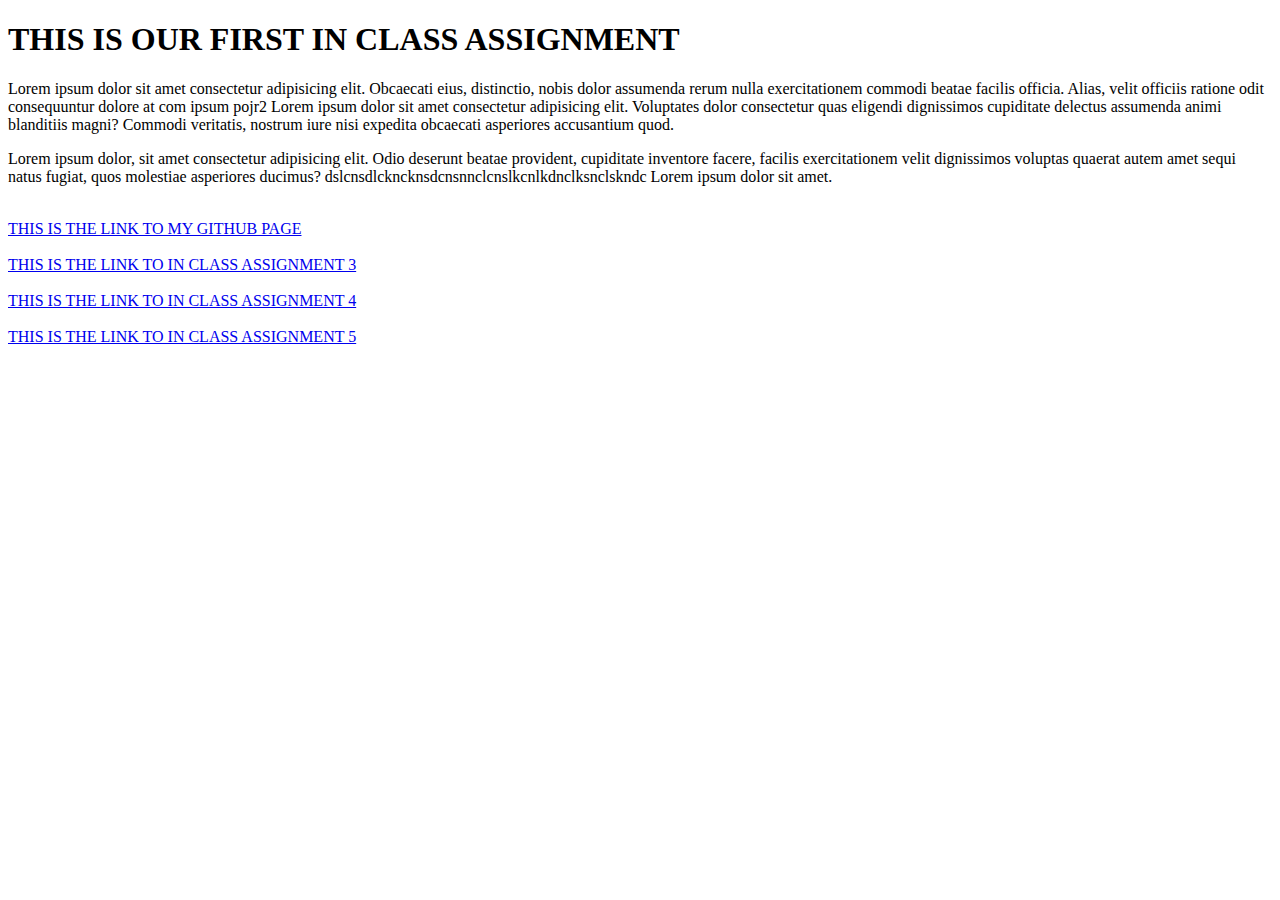
<file: index.html>
<!DOCTYPE html>
<!--email- adas0570@conestogac.on.ca
    Name - Arunav Das    -->
<html lang="en">
<head>
    <meta charset="UTF-8">
    <meta name="viewport" content="width=device-width, initial-scale=1.0">
    <title>First In Class Assignmet</title>
</head>
<body>
    <h1>THIS IS OUR FIRST IN CLASS ASSIGNMENT</h1>
    <p>
        Lorem ipsum dolor sit amet consectetur adipisicing elit. Obcaecati eius, distinctio, nobis dolor assumenda rerum nulla exercitationem commodi beatae facilis officia. Alias, velit officiis ratione odit consequuntur dolore at com
        ipsum
        pojr2
        Lorem ipsum dolor sit amet consectetur adipisicing elit. Voluptates dolor consectetur quas eligendi dignissimos cupiditate delectus assumenda animi blanditiis magni? Commodi veritatis, nostrum iure nisi expedita obcaecati asperiores accusantium quod.
    </p>
    <p>
        Lorem ipsum dolor, sit amet consectetur adipisicing elit. Odio deserunt beatae provident, cupiditate inventore facere, facilis exercitationem velit dignissimos voluptas quaerat autem amet sequi natus fugiat, quos molestiae asperiores ducimus?
        dslcnsdlckncknsdcnsnnclcnslkcnlkdnclksnclskndc
        Lorem ipsum dolor sit amet.
    </p>
    <br>
    <a href= "https://deeestroying.github.io/myrepo/" target="_blank">THIS IS THE LINK TO MY GITHUB PAGE</a>
    <br>
    <br>
    <a href="inclassAssignment3/index.html" target="_blank">THIS IS THE LINK TO IN CLASS ASSIGNMENT 3</a>
    <br>
    <br>
    
    <a href="inclassAssignment4/index.html" target="_blank">THIS IS THE LINK TO IN CLASS ASSIGNMENT 4</a>
    <br>
    <br>
    <a href="inclassAssignment5/index.html" target="_blank">THIS IS THE LINK TO IN CLASS ASSIGNMENT 5</a>
</body>
</html>
</file>
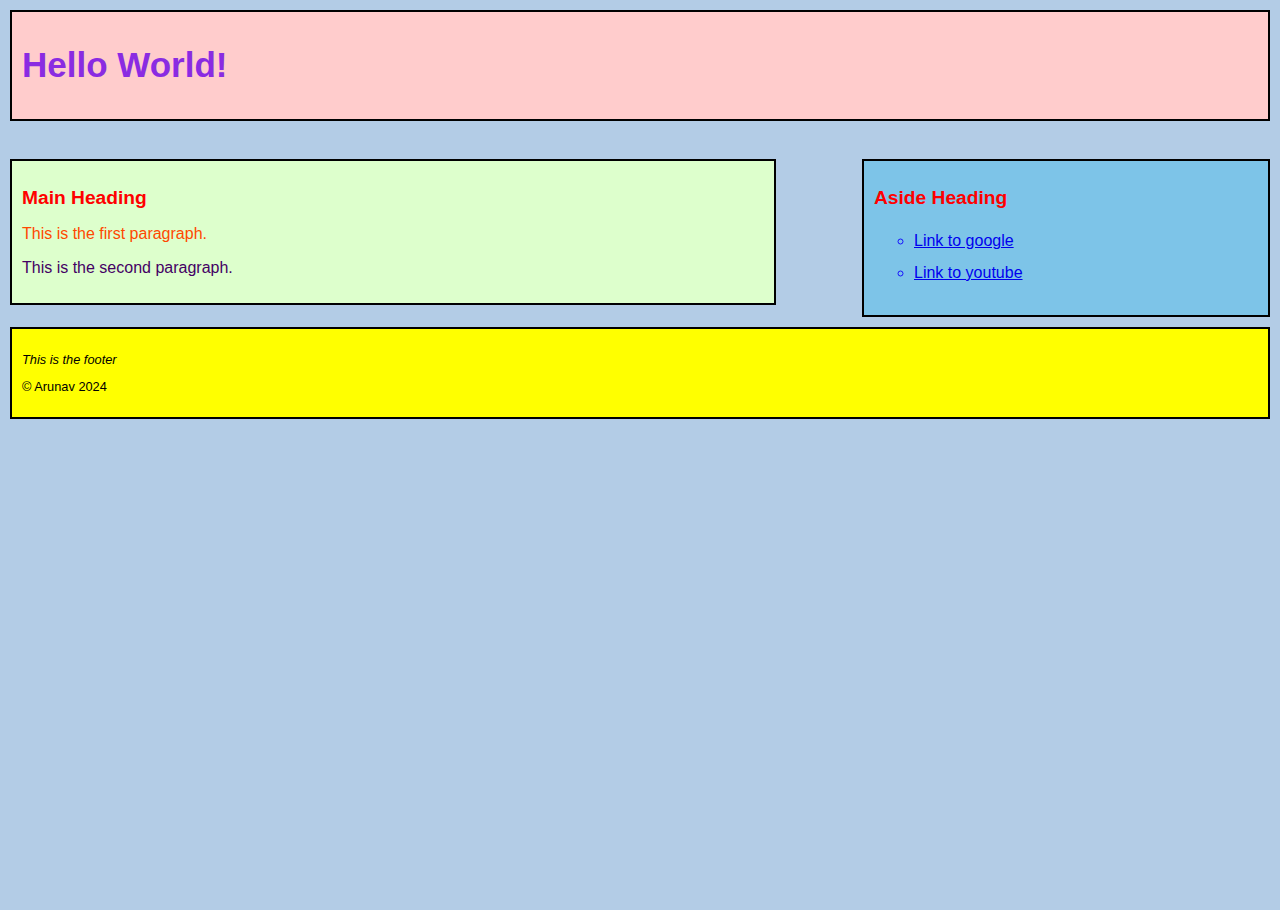
<file: inclassAssignment3/index.html>
<!DOCTYPE html>
<html lang="en">
<head>
    <meta charset="UTF-8">
    <meta name="viewport" content="width=device-width, initial-scale=1.0">
    <link rel="stylesheet" href="CSS/normalize.css">
    <link rel="stylesheet" href="CSS/style.css">
    <title>In Class Assignment 3</title>
    <style>
        ul {
            list-style-type: circle; 
        }
        li {
            line-height: 2.0; 
            color: rgba(13, 0, 255, 0.9); 
        }
    </style>
</head>
<body>
    <header class="structural">
        <h1 style="color: blueviolet; font-size: 35px;">Hello World!</h1>
    </header>
    <br>
    <main class="structural">
        <h2>Main Heading</h2>
        <p id="para1">This is the first paragraph.</p>
        <p id="para2">This is the second paragraph.</p>
    </main>
    
    <aside class="structural">
        <h2>Aside Heading</h2>
        <ul>
            <li><a href="https://google.com">Link to google</a></li>
            <li><a href="https://youtube.com">Link to youtube</a></li>
        </ul>
    </aside>
   
    <br>
    <footer class="structural"> 
        <p><em>This is the footer</em></p>
        <p>&copy; Arunav 2024</p>
    </footer>
</body>

</html>
</file>
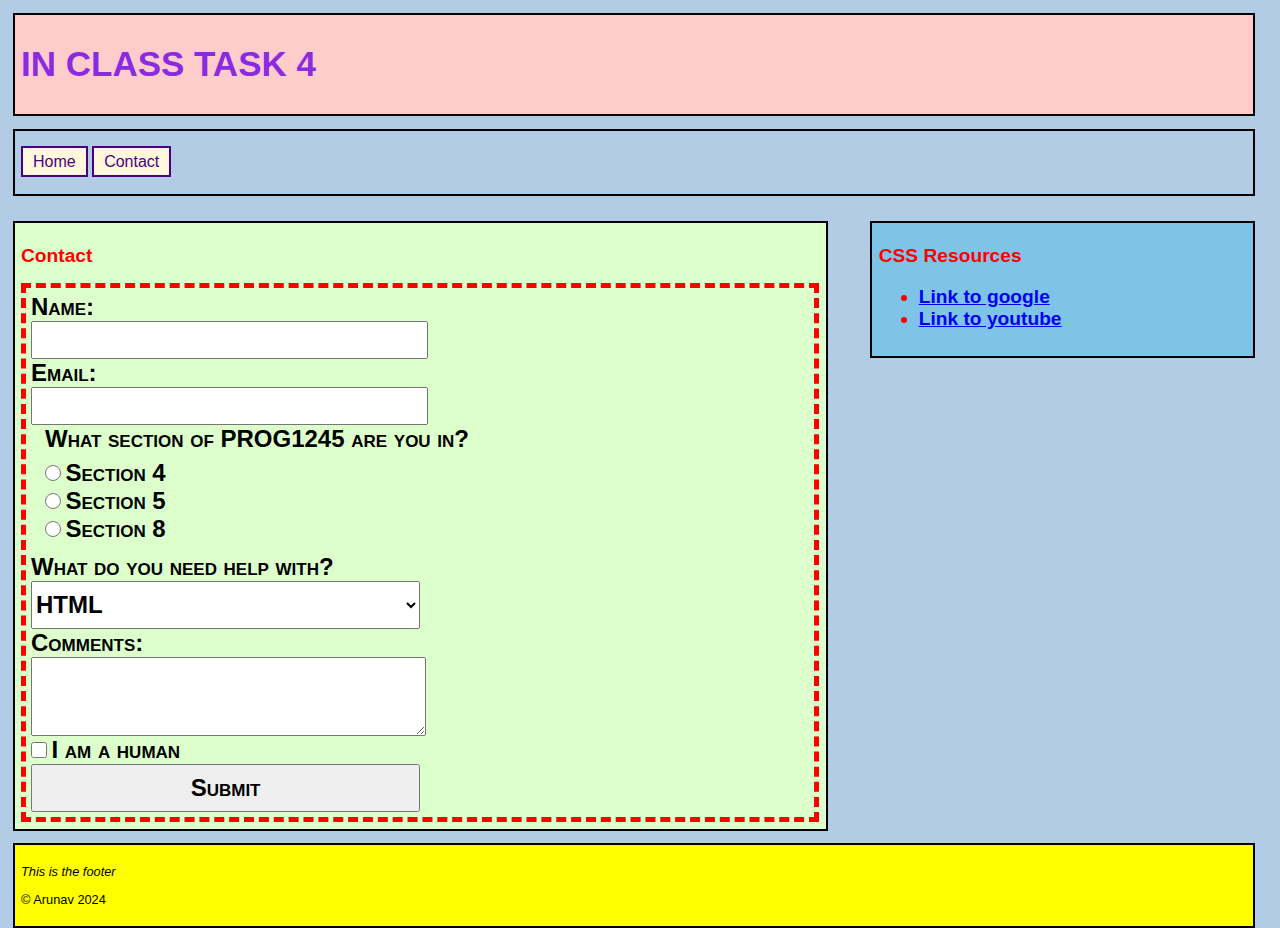
<file: inclassAssignment4/index.html>
<!DOCTYPE html>
<html lang="en">
<head>
    <meta charset="UTF-8">
    <meta name="viewport" content="width=device-width, initial-scale=1.0">
    <link rel="stylesheet" href="css/normalize.css">
    <link rel="stylesheet" href="css/style.css">
    <title>In Class Assignment 4</title>
</head>
<body>
    <header class="structural">
        <h1>IN CLASS TASK 4</h1>
    </header>
    <nav class="structural">
        <ul>
            <li><a href="index.html">Home</a></li>
            <li><a href="contact.html">Contact</a></li>
        </ul>
    </nav>
    <main class="structural">
        <h2>Contact</h2>
        <form action="#" method="post">
            <div>
                <label for="name">Name:</label>
                <input type="text" id="name" name="name">
            </div>
            <div>
                <label for="email">Email:</label>
                <input type="email" id="email" name="email">
            </div>
            <fieldset>
                <legend>What section of PROG1245 are you in?</legend>
                <div>
                    <input type="radio" id="sec4" name="sec" value="4">
                    <label for="sec4">Section 4</label>
                </div>
                <div>
                    <input type="radio" id="sec5" name="sec" value="5">
                    <label for="sec5">Section 5</label>
                </div>
                <div>
                    <input type="radio" id="sec8" name="sec" value="8">
                    <label for="sec8">Section 8</label>
                </div>
            </fieldset>
            <div>
                <label for="help">What do you need help with?</label>
                <select id="help" name="help">
                    <option value="HTML">HTML</option>
                    <option value="CSS">CSS</option>
                    <option value="Both">Both (HTML & CSS)</option>
                </select>
            </div>
            <div>
                <label for="comments">Comments:</label>
                <textarea id="comments" name="comments" rows="4"></textarea>
            </div>
            <div>
                <input type="checkbox" id="human" name="human" value="true">
                <label for="human">I am a human</label>
            </div>
            <div>
                <input type="submit" value="Submit">
            </div>
        </form>
    </main>
    
    <aside class="structural">
        <h2>CSS Resources<h2>
        <ul>
            <li><a href="https://google.com">Link to google</a></li>
            <li><a href="https://youtube.com">Link to youtube</a></li>
        </ul>
    </aside>
   
    <footer class="structural"> 
        <p><em>This is the footer</em></p>
        <p>&copy; Arunav 2024</p>
    </footer>
</body>
</html>
</file>
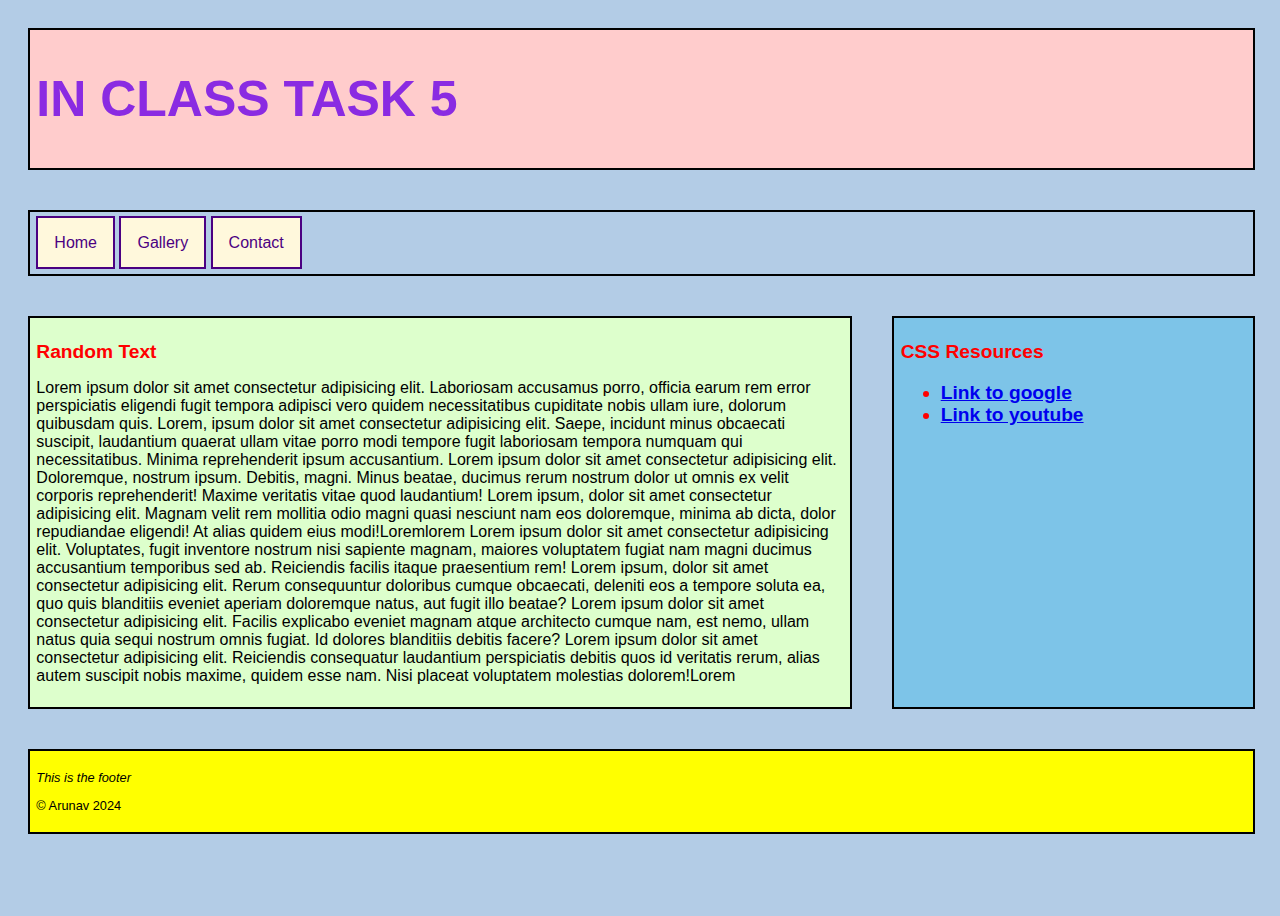
<file: inclassAssignment5/index.html>
<!DOCTYPE html>
<html lang="en">
<head>
    <meta charset="UTF-8">
    <meta name="viewport" content="width=device-width, initial-scale=1.0">
    <link rel="stylesheet" href="CSs/style.css">
    <link rel="stylesheet" href="CSs/style.css">
    <title>In Class Assignment 5</title>
</head>
<body>
    <header class="structural">
        <h1>IN CLASS TASK 5</h1>
    </header>
    <nav class="structural">
        <ul>
            <li><a href="index.html">Home</a></li>
            <li><a href="gallery.html">Gallery</a></li>
            <li><a href="contact.html">Contact</a></li>
        </ul>
    </nav>
<section>
    <main class="structural">
        <h2>Random Text</h2>
        <P>Lorem ipsum dolor sit amet consectetur adipisicing elit. Laboriosam accusamus porro, officia earum rem error perspiciatis eligendi fugit tempora adipisci vero quidem necessitatibus cupiditate nobis ullam iure, dolorum quibusdam quis.
            Lorem, ipsum dolor sit amet consectetur adipisicing elit. Saepe, incidunt minus obcaecati suscipit, laudantium quaerat ullam vitae porro modi tempore fugit laboriosam tempora numquam qui necessitatibus. Minima reprehenderit ipsum accusantium.
            Lorem ipsum dolor sit amet consectetur adipisicing elit. Doloremque, nostrum ipsum. Debitis, magni. Minus beatae, ducimus rerum nostrum dolor ut omnis ex velit corporis reprehenderit! Maxime veritatis vitae quod laudantium!
            Lorem ipsum, dolor sit amet consectetur adipisicing elit. Magnam velit rem mollitia odio magni quasi nesciunt nam eos doloremque, minima ab dicta, dolor repudiandae eligendi! At alias quidem eius modi!Loremlorem
            Lorem ipsum dolor sit amet consectetur adipisicing elit. Voluptates, fugit inventore nostrum nisi sapiente magnam, maiores voluptatem fugiat nam magni ducimus accusantium temporibus sed ab. Reiciendis facilis itaque praesentium rem!
            Lorem ipsum, dolor sit amet consectetur adipisicing elit. Rerum consequuntur doloribus cumque obcaecati, deleniti eos a tempore soluta ea, quo quis blanditiis eveniet aperiam doloremque natus, aut fugit illo beatae?
            Lorem ipsum dolor sit amet consectetur adipisicing elit. Facilis explicabo eveniet magnam atque architecto cumque nam, est nemo, ullam natus quia sequi nostrum omnis fugiat. Id dolores blanditiis debitis facere?
            Lorem ipsum dolor sit amet consectetur adipisicing elit. Reiciendis consequatur laudantium perspiciatis debitis quos id veritatis rerum, alias autem suscipit nobis maxime, quidem esse nam. Nisi placeat voluptatem molestias dolorem!Lorem
            
        </P>
    </main>
    
    <aside class="structural">
        <h2>CSS Resources<h2>
        <ul>
            <li><a href="https://google.com">Link to google</a></li>
            <li><a href="https://youtube.com">Link to youtube</a></li>
        </ul>
    </aside>
</section>
   
    <footer class="structural"> 
        <p><em>This is the footer</em></p>
        <p>&copy; Arunav 2024</p>
    </footer>
</body>
</html>
</file>
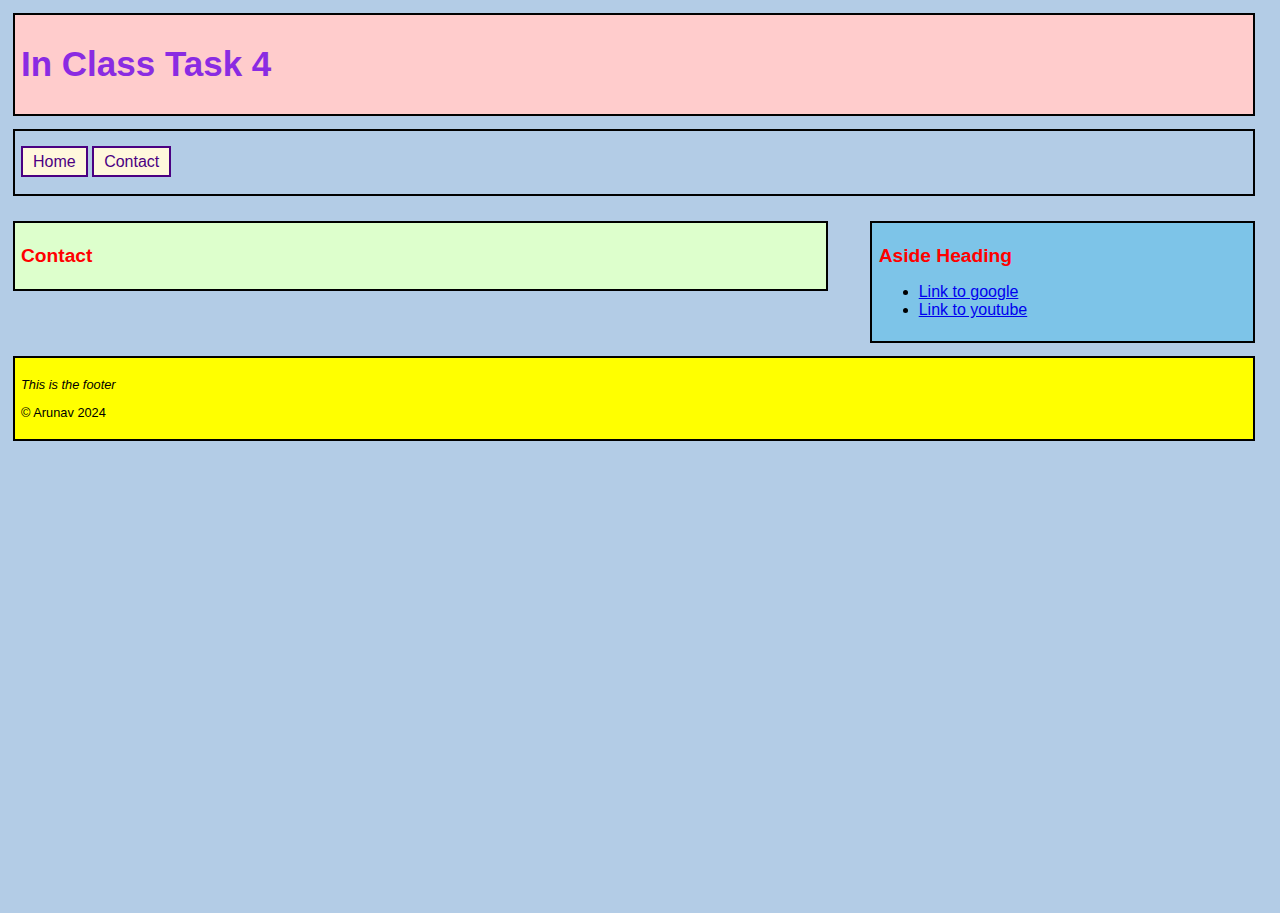
<file: inclassAssignment4/contact.html>
<!DOCTYPE html>
<html lang="en">
<head>
    <meta charset="UTF-8">
    <meta name="viewport" content="width=device-width, initial-scale=1.0">
    <link rel="stylesheet" href="css/normalize.css">
    <link rel="stylesheet" href="css/style.css">
    <title>Contact Page</title>
</head>
<body>
    <header class="structural">
        <h1>In Class Task 4</h1>
    </header>
    <nav class="structural">
        <ul>
            <li><a href="index.html">Home</a></li>
            <li><a href="contact.html">Contact</a></li>
        </ul>
    </nav>
    <main class="structural">
        <h2>Contact</h2>
    </main>
    
    <aside class="structural">
        <h2>Aside Heading</h2>
        <ul>
            <li><a href="https://google.com">Link to google</a></li>
            <li><a href="https://youtube.com">Link to youtube</a></li>
        </ul>
    </aside>
    
   
    <footer class="structural"> 
        <p><em>This is the footer</em></p>
        <p>&copy; Arunav 2024</p>
    </footer>
</body>
</html>
</file>
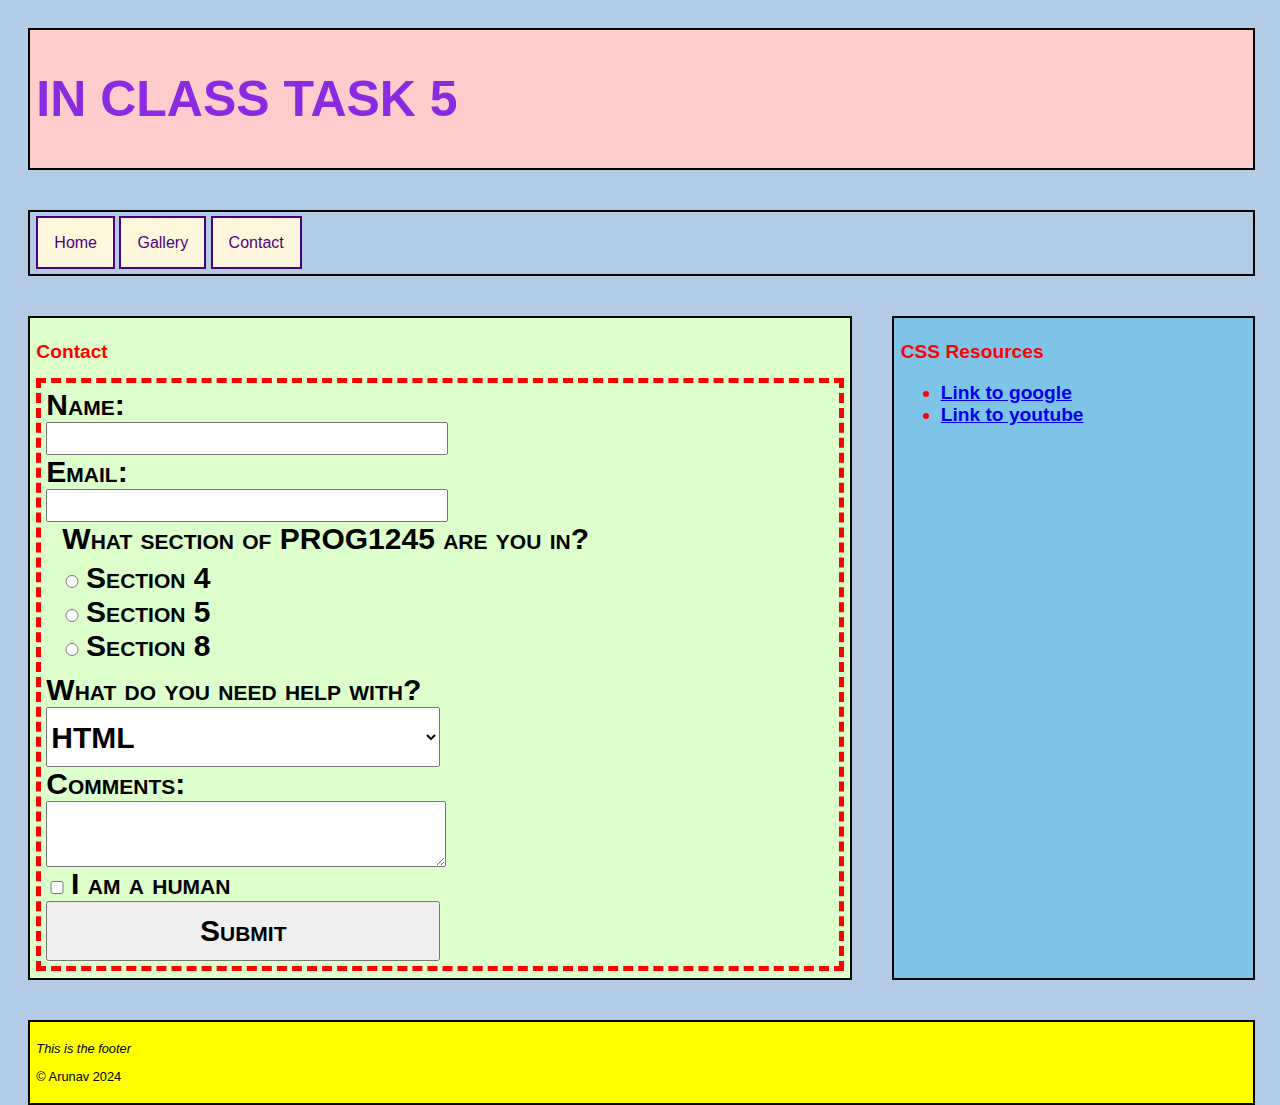
<file: inclassAssignment5/contact.html>
<!DOCTYPE html>
<html lang="en">
<head>
    <meta charset="UTF-8">
    <meta name="viewport" content="width=device-width, initial-scale=1.0">
    <link rel="stylesheet" href="CSs/style.css">
    <link rel="stylesheet" href="CSs/style.css">
    <title>In Class Assignment 4</title>
</head>
<body>
    <header class="structural">
        <h1>IN CLASS TASK 5</h1>
    </header>
    <nav class="structural">
        <ul>
            <li><a href="index.html">Home</a></li>
            <li><a href="gallery.html">Gallery</a></li>
            <li><a href="contact.html">Contact</a></li>
        </ul>
    </nav>
<section>
    <main class="structural">
        <h2>Contact</h2>
        <form action="#" method="post">
            <div>
                <label for="name">Name:</label>
                <input type="text" id="name" name="name">
            </div>
            <div>
                <label for="email">Email:</label>
                <input type="email" id="email" name="email">
            </div>
            <fieldset>
                <legend>What section of PROG1245 are you in?</legend>
                <div>
                    <input type="radio" id="sec4" name="sec" value="4">
                    <label for="sec4">Section 4</label>
                </div>
                <div>
                    <input type="radio" id="sec5" name="sec" value="5">
                    <label for="sec5">Section 5</label>
                </div>
                <div>
                    <input type="radio" id="sec8" name="sec" value="8">
                    <label for="sec8">Section 8</label>
                </div>
            </fieldset>
            <div>
                <label for="help">What do you need help with?</label>
                <select id="help" name="help">
                    <option value="HTML">HTML</option>
                    <option value="CSS">CSS</option>
                    <option value="Both">Both (HTML & CSS)</option>
                </select>
            </div>
            <div>
                <label for="comments">Comments:</label>
                <textarea id="comments" name="comments" rows="4"></textarea>
            </div>
            <div>
                <input type="checkbox" id="human" name="human" value="true">
                <label for="human">I am a human</label>
            </div>
            <div>
                <input type="submit" value="Submit">
            </div>
        </form>
    </main>
    
    <aside class="structural">
        <h2>CSS Resources<h2>
        <ul>
            <li><a href="https://google.com">Link to google</a></li>
            <li><a href="https://youtube.com">Link to youtube</a></li>
        </ul>
    </aside>
</section>
   
    <footer class="structural"> 
        <p><em>This is the footer</em></p>
        <p>&copy; Arunav 2024</p>
    </footer>
</body>
</html>
</file>
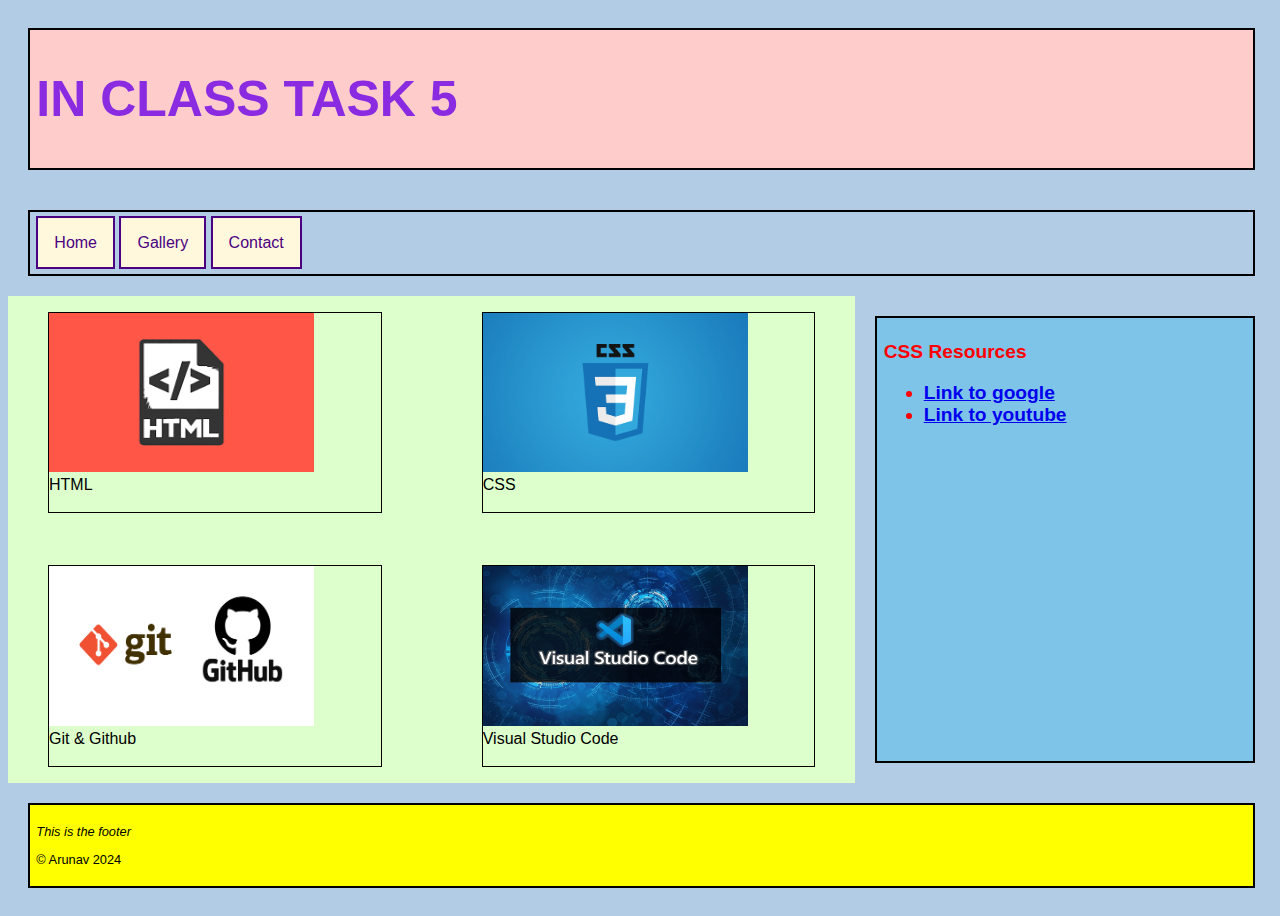
<file: inclassAssignment5/gallery.html>
<!DOCTYPE html>
<html lang="en">
<head>
    <meta charset="UTF-8">
    <meta name="viewport" content="width=device-width, initial-scale=1.0">
    <link rel="stylesheet" href="CSs/style.css">
    <link rel="stylesheet" href="CSs/style.css">
    <title>In Class Assignment 4</title>
</head>
<body>
    <header class="structural">
        <h1>IN CLASS TASK 5</h1>
    </header>
    <nav class="structural">
        <ul>
            <li><a href="index.html">Home</a></li>
            <li><a href="gallery.html">Gallery</a></li>
            <li><a href="contact.html">Contact</a></li>
        </ul>
    </nav>
    <section>
        <main id="gallery">
            <figure>
                <img src="images/html.png" alt="html">
                <figcaption>HTML</figcaption>
            </figure>
            <figure>
                <img src="images/css.jpg" alt="CSS">
                <figcaption>CSS</figcaption>
            </figure>
            <figure>
                <img src="images/git-github.png" alt="git/github">
                <figcaption>Git & Github</figcaption>
            </figure>
            <figure>
                <img src="images/vscode_background.jpg" alt="vscode">
                <figcaption>Visual Studio Code</figcaption>
            </figure>
        </main>
        <aside class="structural">
            <h2>CSS Resources<h2>
            <ul>
                <li><a href="https://google.com">Link to google</a></li>
                <li><a href="https://youtube.com">Link to youtube</a></li>
            </ul>
        </aside>
    </section>
    
    
    
   
    <footer class="structural"> 
        <p><em>This is the footer</em></p>
        <p>&copy; Arunav 2024</p>
    </footer>
</body>
</html>
</file>
<file: inclassAssignment3/CSS/style.css>
/* Created by: [Arunav Das]
   Student Number: [8980570] */

   body {
    font: 16px Arial, sans-serif;
    background-color: hsla(210, 50%, 80%, 1);
    height: 100vh;
    width: 100vw;
}
h2 {
    color: #f00; 
    font-size: 1.2em; 
} 
main{
    width: 58%;
    float: left;
}
aside{
    width: 30%;
    float: right;
}

footer{
    clear: both;
}

.structural{
    padding: 10px;
    border: 2px solid black;
    margin: 10px;
}
#para1{
    color:rgb(255, 72, 0)
}
#para2{
    color: rgb(68, 0, 100)
}

header {
    background-color: hsl(0, 100%, 90%);
}

main {
    background-color: hsl(100, 100%, 90%);
}

aside {
    background-color: hsl(200, 70%, 70%);
}

footer {
    background-color: hsl(60, 100%, 50%);
}

a:hover{
    color: #fff;
}

footer p{
    font-size: 0.8em;
}
</file>
<file: inclassAssignment4/css/style.css>
/* Created by: [Arunav Das]
   Student Number: [8980570] */
   body {
    font: 16px Arial, sans-serif;
    background-color: hsla(210, 50%, 80%, 1);
    height: 100vh;
    width: 99vw;
}

h1 {
    color: blueviolet;
    font-size: 35px;
}

h2 {
    color: #f00; 
    font-size: 1.2em; 
}

main {
    width: 63%;
    float: left;
}

aside {
    
    width:29%;
    float: right;
}
aside ul a:hover{
    color: aliceblue;
}
footer {
    clear: both;
}

.structural {
    padding: 0.5%;
    border: 2px solid black;
    margin: 1%;
}

header {
    background-color: hsl(0, 100%, 90%);
}

main {
    background-color: hsl(100, 100%, 90%);
}

aside {
    background-color: hsl(200, 70%, 70%);
}

footer {
    background-color: hsl(60, 100%, 50%);
}

nav {
    margin-top: 10px;
}

nav ul {
    list-style-type: none;
    padding: 0;
}

nav li {
    display: inline;
}

nav li a {
    text-decoration: none;
    border: 2px solid indigo;
    color: indigo;
    font-family: Arial, sans-serif;
    padding: 5px 10px;
    background-color: cornsilk;
}

nav li a:hover {
    color: cornsilk;
    background-color: indigo;
    border-color: cornsilk;
}
form {
    border: 5px dashed #f00;
    padding: 5px;
}

main, aside {
    height: auto;
}

input[type="text"],
input[type="email"],
input[type="submit"],
select,
option {
    width: 50%;
    display: block;
    height: 2em;
}

input[type="radio"],
input[type="checkbox"] {
    height: 1em;
    width: 1em;
}

select,
option,
label,
legend,
input[type="submit"] {
    font-size: 1.5rem;
    font-weight: bold;
    font-variant: small-caps;
}

textarea {
    width: 50%;
    display: block;
}

fieldset {
    border: none;
}


footer p {
    font-size: 0.8em;

}
</file>
<file: inclassAssignment5/CSs/style.css>
/* Created by: [Arunav Das]
   Student Number: [8980570] */
   body {
    font: 16px Arial, sans-serif;
    background-color: hsla(210, 50%, 80%, 1);
    height: 100vh;
    width: 99vw;
    display: flex;
    flex-direction: column;
}

h1 {
    color: blueviolet;
    font-size: 35px;
}

h2 {
    color: #f00; 
    font-size: 1.2em; 
}


aside ul a:hover{
    color: aliceblue;
}
footer {
    clear: both;
}

.structural {
    padding: 0.5%;
    border: 2px solid black;
    margin: 1rem;
}

header {
    background-color: hsl(0, 100%, 90%);
}

main {
    background-color: hsl(100, 100%, 90%);
}

aside {
    background-color: hsl(200, 70%, 70%);
}

footer {
    background-color: hsl(60, 100%, 50%);
}

nav {
    margin-top: 10px;
}

nav ul {
    list-style-type: none;
    padding: 0;
}

nav li {
    display: inline;
}

nav li a {
    text-decoration: none;
    border: 2px solid indigo;
    color: indigo;
    font-family: Arial, sans-serif;
    padding: 5px 10px;
    background-color: cornsilk;
}

nav li a:hover {
    color: cornsilk;
    background-color: indigo;
    border-color: cornsilk;
}

form {
    border: 5px dashed #f00;
    padding: 5px;
}

main, aside {
    height: auto;
}

input[type="text"],
input[type="email"],
input[type="submit"],
select,
option {
    width: 50%;
    display: block;
    height: 2em;
}

input[type="radio"],
input[type="checkbox"] {
    height: 1em;
    width: 1em;
}

select,
option,
label,
legend,
input[type="submit"] {
    font-size: 1.5rem;
    font-weight: bold;
    font-variant: small-caps;
}

textarea {
    width: 50%;
    display: block;
}

fieldset {
    border: none;
}


footer p {
    font-size: 0.8em;

}

html {
    font: 20px Arial, sans-serif;
}

body {
    display: flex;
    flex-direction: column;
}

.structural {
    margin: 1rem;
}

h1 {
    font-size: 2.5rem;
}

nav li a {
    padding: 1em;
}

section {
    display: flex;
    flex-direction: row;
    flex-wrap: nowrap;
    justify-content: space-between;
    align-items: stretch;
}

main {
    flex: 2 1 70%;
}

aside {
    flex: 1 1 30%;
}

footer {
    /* Remove clear property */
}

#gallery {
    display: grid;
    grid-template-columns: repeat(2, 1fr);
    gap: 1rem;
}

figure {
    border: 1px solid #000;
}

figure img {
    width: 80%;
    height: 80%;
}

@media screen and (max-width: 600px)
 {
    html {
        font-size: 10px;
    }

    #gallery {
        grid-template-columns: 1fr;
    }

    body {
        display: flex;
        flex-direction: column;
    }
    main {
        order: -1; 
    }
    section{
        flex-direction: column;
    }
    aside {
        width: 90%; /* Occupy full width */
    }
    footer{
        width: 90%;
    }
    header{
        width: 90%;
    }
    nav{
        width: 90%;
    }
    main{
        width: 90%;
    }
}
</file>
